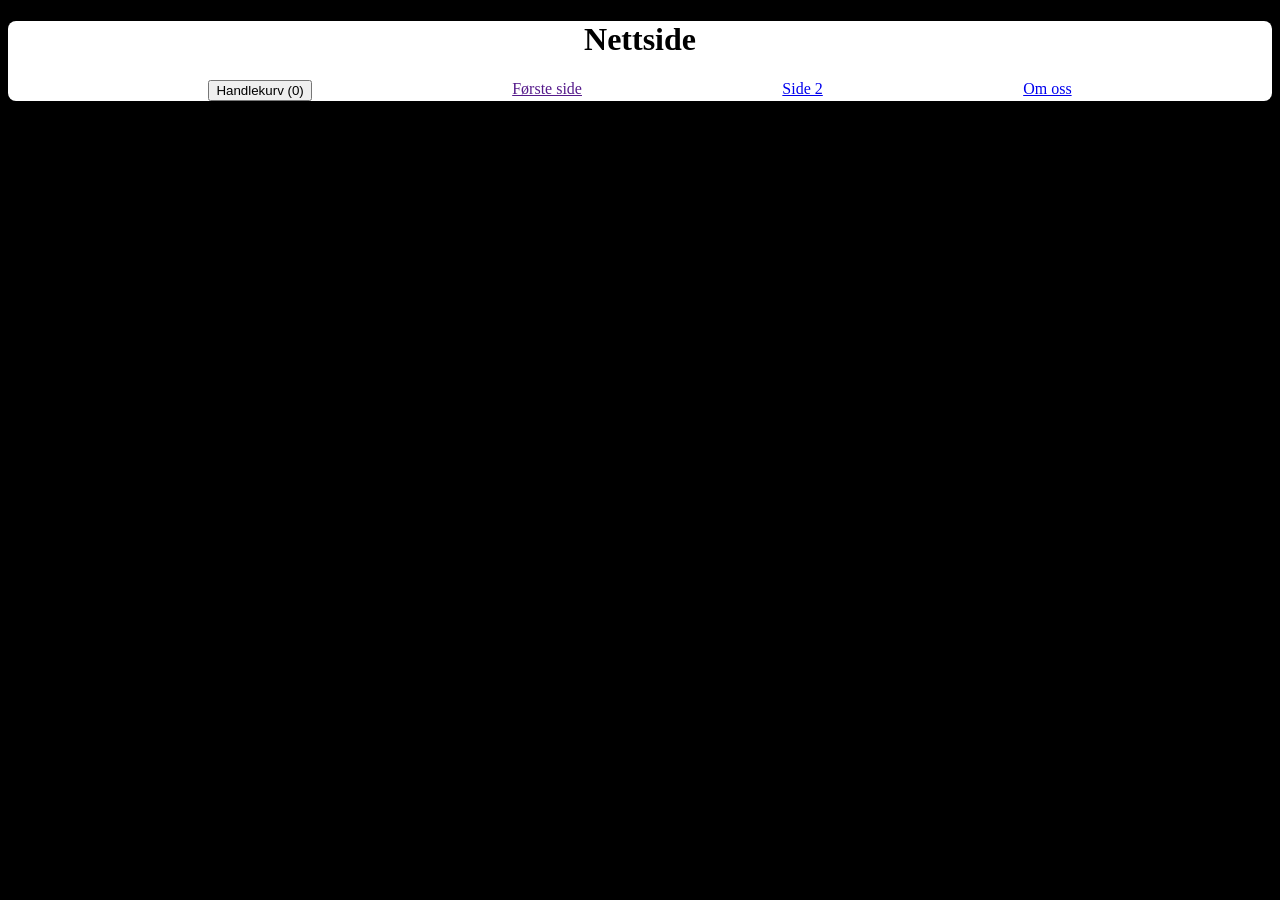
<file: index.html>
<!-- index.html -->

<!DOCTYPE html>
<html lang="en">

<head>
    <meta charset="UTF-8">
    <meta name="viewport" content="width=device-width, initial-scale=1.0">
    <title>Document</title>
    <link rel="stylesheet" href="css/style.css">
</head>

<body>
    <header>
        <h1>Nettside</h1>
        <nav class="navbar">
            <button id="kurvKnapp">
                Handlekurv (<span id="antallKurv">0</span>)
            </button>
            <a class="navbutton" href="">Første side</a>
            <a class="navbutton" href="side2.html">Side 2</a>
            <a class="navbutton" href="side3.html">Om oss</a>
        </nav>
    </header>
    <main>
        <p>Produkter </p>
        <div id="produktContainer"></div>
       
    </main>
    <footer>

    </footer>
    

    <div id="kurvPopup" class="popup">
        <div class="kurvinnhold">
            <button id="lukkKurv">X</button>
        <h2>Handlekurv</h2>
        <div id="kurvliste"></div>
        <p id="total"></p>
      
        
    </div>
    </div>
    <script src="js/produkter.js"></script>
    <script src="js/side.js"></script>
</body>

</html>
</file>
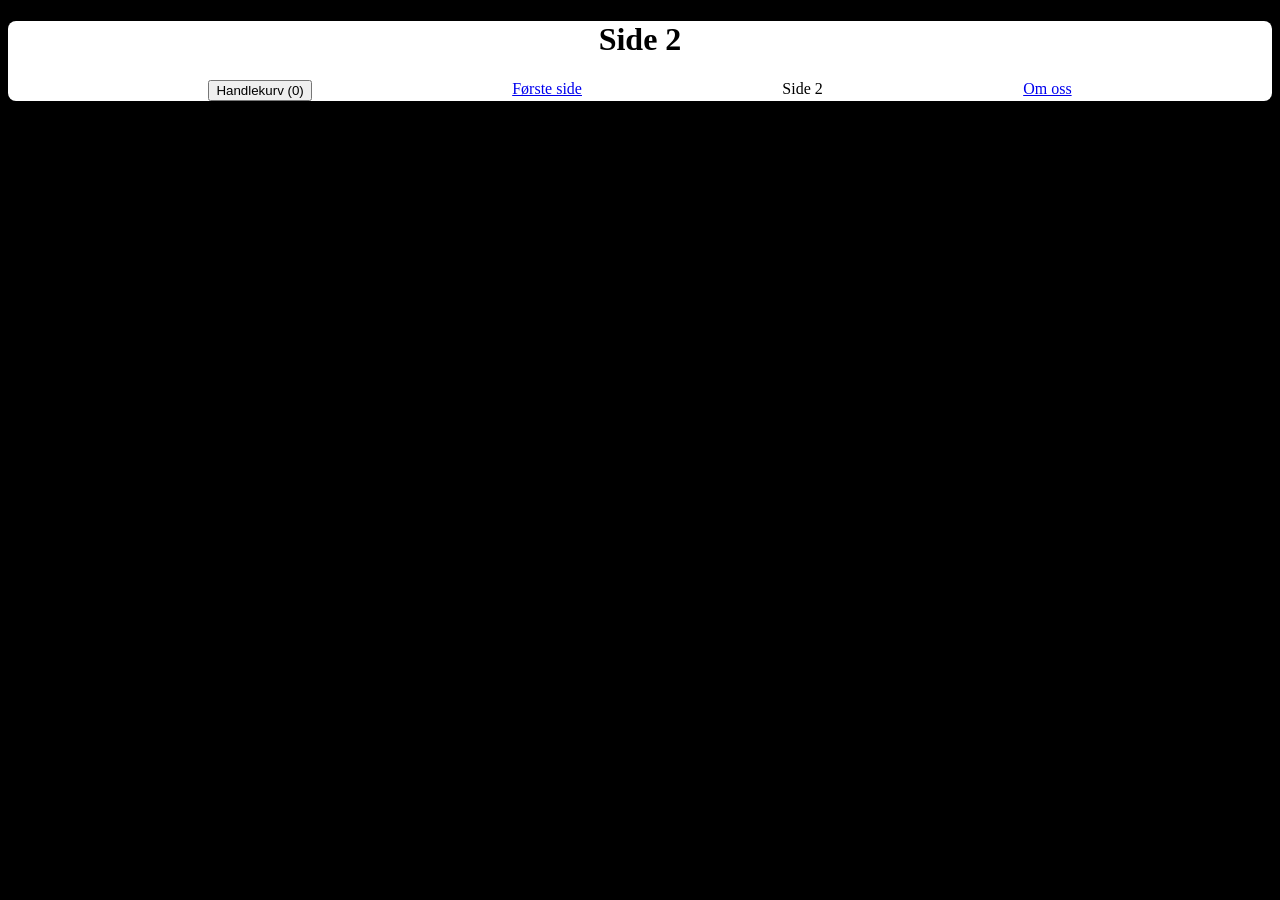
<file: side2.html>
<!-- side2.html -->
<!DOCTYPE html>
<html lang="en">

<head>
    <meta charset="UTF-8">
    <meta name="viewport" content="width=device-width, initial-scale=1.0">
    <title>Document</title>
    <link rel="stylesheet" href="css/style.css">
</head>

<body>
    <header>
        <h1>Side 2</h1>
        <nav class="navbar">
            <button id="kurvKnapp">
                Handlekurv (<span id="antallKurv">0</span>)
            </button>
            <a class="navbutton" href="index.html">Første side</a>
            <a class="navbutton">Side 2</a>
            <a class="navbutton" href="side3.html">Om oss</a>
        </nav>
    </header>
    <main>
        <p>Produkter </p>
        <div id="produktContainer"></div>
       
    </main>
    <footer>

    </footer>
    

    <div id="kurvPopup" class="popup">
        <div class="kurvinnhold">
            <button id="lukkKurv">X</button>
        <h2>Handlekurv</h2>
        <div id="kurvListe"></div>
        <p id="total"></p>
      
        
    </div>
    </div>
    <script src="js/produkter.js"></script>
    <script src="js/side.js"></script>
</body>

</html>
</file>
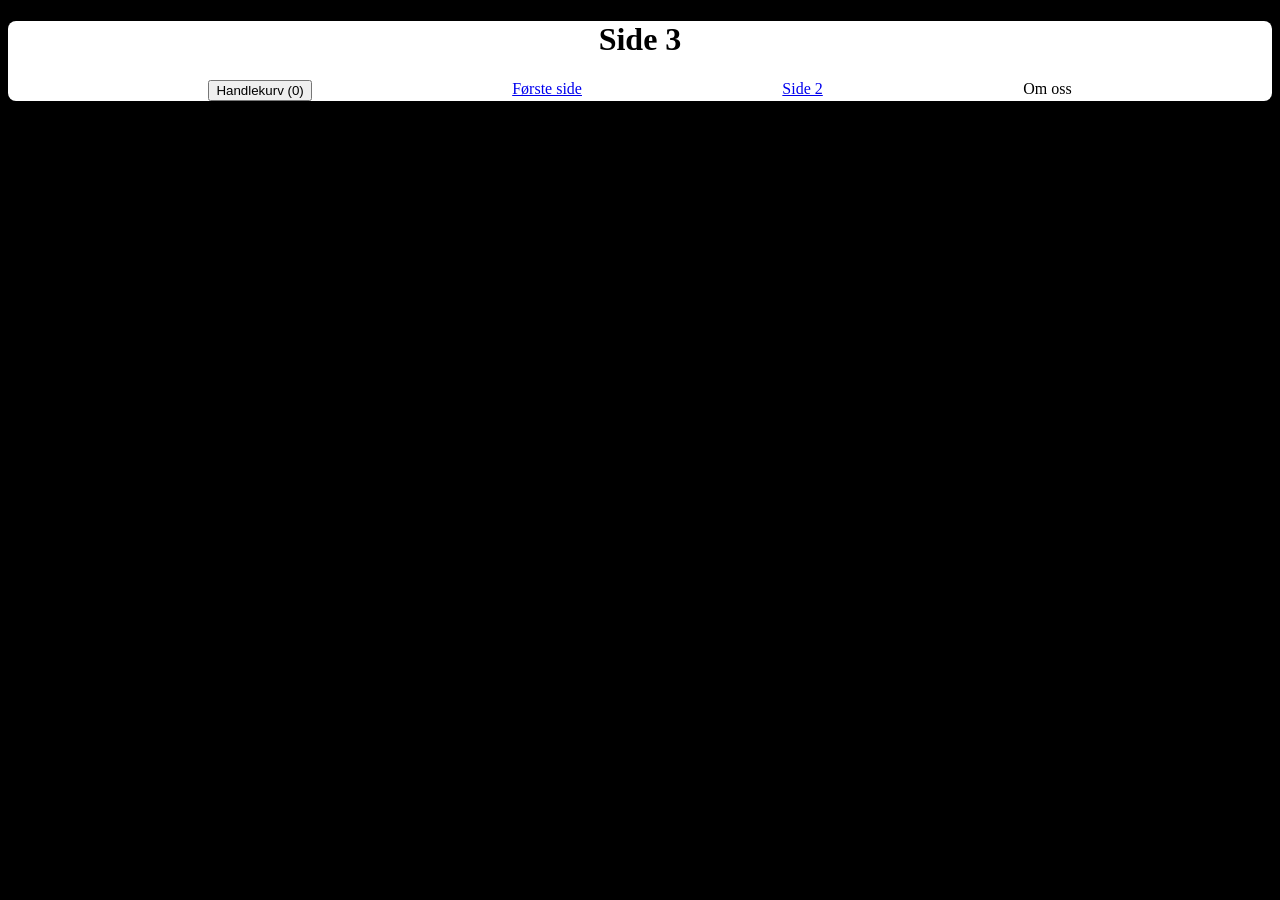
<file: side3.html>
<!-- side3.html -->

<!DOCTYPE html>
<html lang="en">

<head>
    <meta charset="UTF-8">
    <meta name="viewport" content="width=device-width, initial-scale=1.0">
    <title>Document</title>
    <link rel="stylesheet" href="css/style.css">
</head>

<body>
    <header>
        <h1>Side 3</h1>
        <nav class="navbar">
            <button id="kurvKnapp">
                Handlekurv (<span id="antallKurv">0</span>)
            </button>
            <a class="navbutton" href="index.html">Første side</a>
            <a class="navbutton" href="side2.html">Side 2</a>
            <a class="navbutton">Om oss</a>
        </nav>
    </header>
    
    <footer>

    </footer>
    

    <div id="kurvPopup" class="popup">
        <div class="kurvinnhold">
            <button id="lukkKurv">X</button>
        <h2>Handlekurv</h2>
        <div id="kurvListe"></div>
        <p id="total"></p>
      
        
    </div>
    </div>
    <script src="js/produkter.js"></script>
    <script src="js/side.js"></script>
</body>

</html>
</file>
<file: css/style.css>
/* style.css */
body{
    
    background-color: rgb(0, 0, 0);
   
}
.navbar {
    display: flex;
    justify-content: space-evenly;
} 


header{
        background-color: rgb(255, 255, 255);
        border-radius: 8px;
    
     

    }
    h1{
        display: flex;
        justify-content: center;
    }
    
    
#produktContainer{

    display: grid;
    grid-template-columns: repeat(auto-fit, minmax(220px, 1fr));
    gap: 20px;
    width: 75%;
    margin: 20px auto;
  
    
}
.produktkort{
    background-color: hsl(189, 73%, 76%);
    padding: 15px;
    border-radius: 20px;
    
}
.produktkort img{
    width: 100%;
    height: 180px;
    object-fit: contain;
    
}

.popup{
    display: none;
    position: fixed;
    inset: 0;
    background-color: rgba(0, 0, 0, 0.8);
    justify-content: center;
    align-items: center;
}
.kurvinnhold{
    background-color: white;
    padding: 25px;
    width: 400px;
    max-width: 90%;
    border-radius: 10px;

}

#lukkKurv{
    float: right;
    cursor: pointer;
}
</file>
